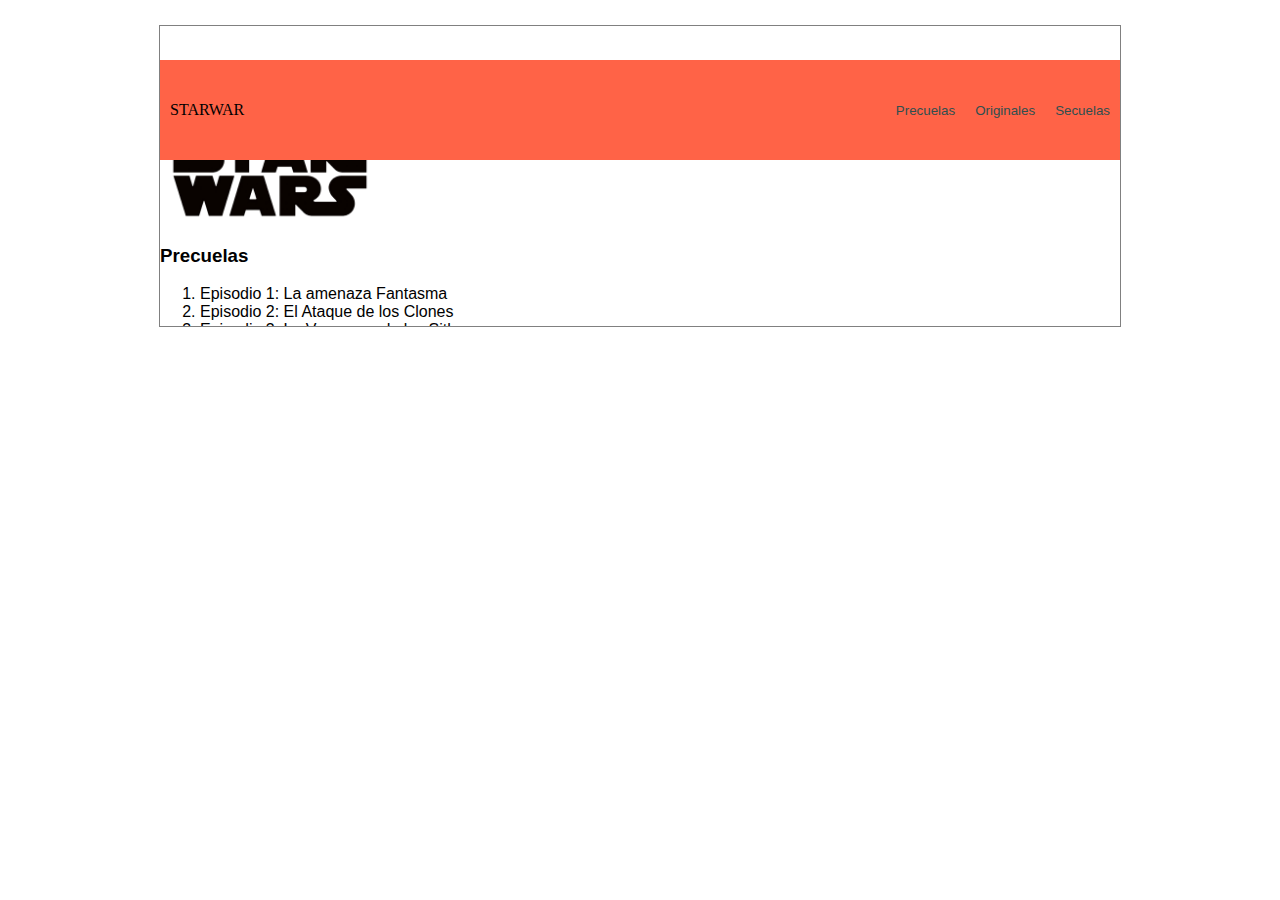
<file: sesion05/index.html>
<!DOCTYPE html>
<html lang="en">
<head>
  <meta charset="UTF-8">
  <meta name="viewport" content="width=device-width, initial-scale=1.0">
  <title>StarWar</title>
  <link rel="stylesheet" href="estilo.css">
</head>
<body>
  <div id="contenedor">
    <div id="cabecera">
      <div id="titulo">StarWar</div>
      <div id="menu">
        <ul>
          <li><a href="#precuelas">Precuelas</a></li>
          <li><a href="#originales">Originales</a></li>
          <li><a href="#secuelas">Secuelas</a></li>
        </ul>
      </div>
    </div>
    <div id="contenido">
      <div id="logo">
        <img src="img/star-wars-logo.png" alt="">
      </div>
      <div id="seccion">
        <div class="articulo uno">
          <h3 id="precuelas">Precuelas</h3>
          <ol>
            <li>Episodio 1: La amenaza Fantasma</li>
            <li>Episodio 2: El Ataque de los Clones</li>
            <li>Episodio 3: La Venganza de los Sith</li>
          </ol>
        </div>
        <div class="articulo dos">
          <h3 id="originales">Originales</h3>
          <ol>
            <li>Episodio 4: Una Nueva esperanza</li>
            <li>Episodio 5: El Imperio Contraataca</li>
            <li>Episodio 6: El retorno de Jedi</li>
          </ol>
        </div>
        <div class="articulo tres">
          <h3 id="secuelas">Secuelas</h3>
          <ol>
            <li>Episodio 7: El Despertar de la Fuerza</li>
            <li>Episodio 8: Los Ultimos Jedi</li>
            <li>Episodio 9: El Ascenso de Skywalker</li>
          </ol>
        </div>
      </div>
    </div>
  </div>
  
</body>
</html>
</file>
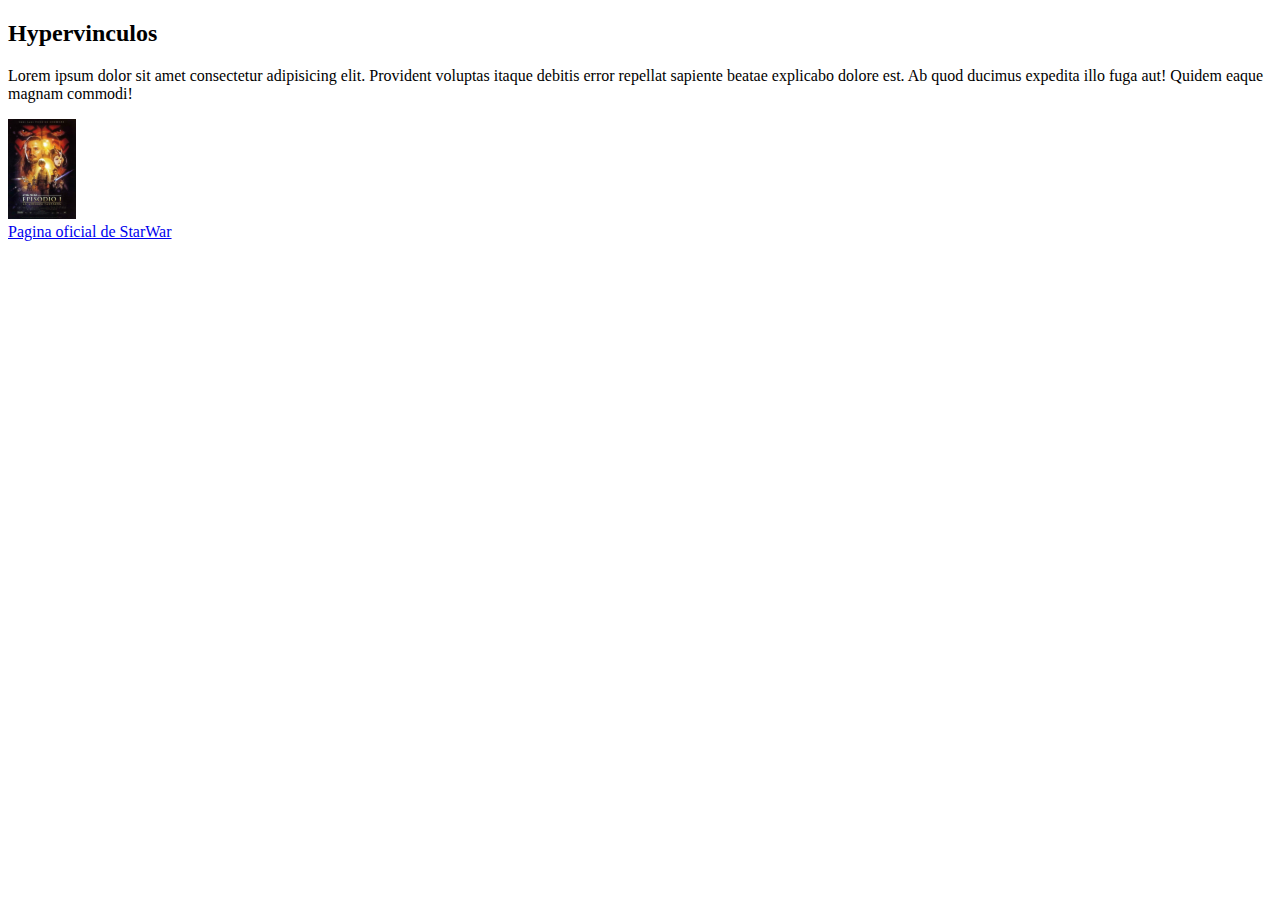
<file: sesion05/ejemplo.html>
<!DOCTYPE html>
<html lang="en">
<head>
  <meta charset="UTF-8">
  <meta name="viewport" content="width=device-width, initial-scale=1.0">
  <title>sesion05</title>
</head>
<body>
  <div id="contenedor">
    <h2>Hypervinculos</h2>
    <p>Lorem ipsum dolor sit amet consectetur adipisicing elit. Provident voluptas itaque debitis error repellat sapiente beatae explicabo dolore est. Ab quod ducimus expedita illo fuga aut! Quidem eaque magnam commodi!</p>
    
      <a href="episodio1.html#final" target="_blank"><img src="la-amenaza-fantasma-1575448990.jpg" alt="" height="100"></a>
      
      <br>
      <a href="https://www.starwars.com/" target="_blank">Pagina oficial de StarWar</a>
    
  </div>
  
</body>
</html>
</file>
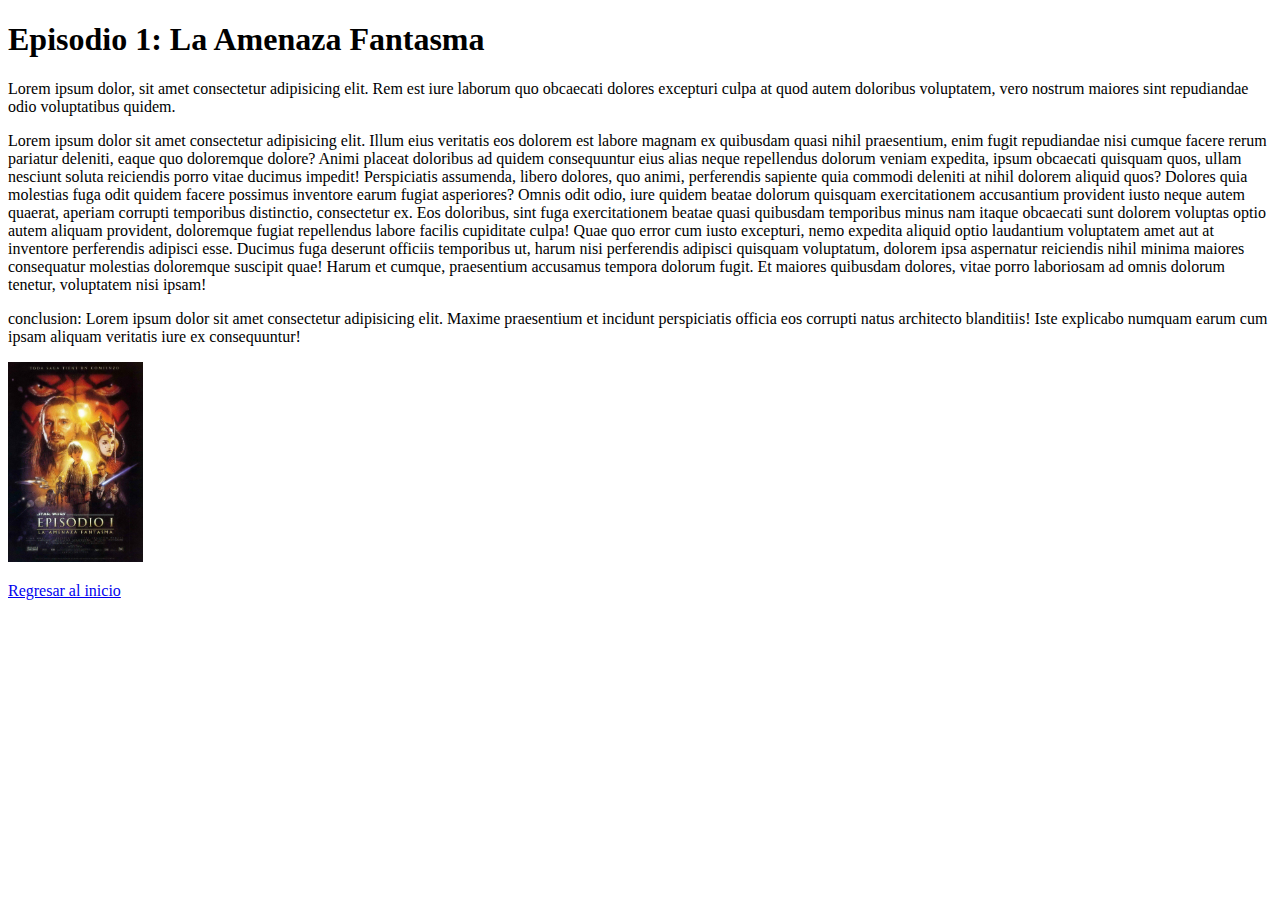
<file: sesion05/episodio1.html>
<!DOCTYPE html>
<html lang="en">
<head>
  <meta charset="UTF-8">
  <meta name="viewport" content="width=device-width, initial-scale=1.0">
  <title>Episodio 1</title>
</head>
<body>
  <div>
    <h1>Episodio 1: La Amenaza Fantasma</h1>
    <p>Lorem ipsum dolor, sit amet consectetur adipisicing elit. Rem est iure laborum quo obcaecati dolores excepturi culpa at quod autem doloribus voluptatem, vero nostrum maiores sint repudiandae odio voluptatibus quidem.</p>
    <p>Lorem ipsum dolor sit amet consectetur adipisicing elit. Illum eius veritatis eos dolorem est labore magnam ex quibusdam quasi nihil praesentium, enim fugit repudiandae nisi cumque facere rerum pariatur deleniti, eaque quo doloremque dolore? Animi placeat doloribus ad quidem consequuntur eius alias neque repellendus dolorum veniam expedita, ipsum obcaecati quisquam quos, ullam nesciunt soluta reiciendis porro vitae ducimus impedit! Perspiciatis assumenda, libero dolores, quo animi, perferendis sapiente quia commodi deleniti at nihil dolorem aliquid quos? Dolores quia molestias fuga odit quidem facere possimus inventore earum fugiat asperiores? Omnis odit odio, iure quidem beatae dolorum quisquam exercitationem accusantium provident iusto neque autem quaerat, aperiam corrupti temporibus distinctio, consectetur ex. Eos doloribus, sint fuga exercitationem beatae quasi quibusdam temporibus minus nam itaque obcaecati sunt dolorem voluptas optio autem aliquam provident, doloremque fugiat repellendus labore facilis cupiditate culpa! Quae quo error cum iusto excepturi, nemo expedita aliquid optio laudantium voluptatem amet aut at inventore perferendis adipisci esse. Ducimus fuga deserunt officiis temporibus ut, harum nisi perferendis adipisci quisquam voluptatum, dolorem ipsa aspernatur reiciendis nihil minima maiores consequatur molestias doloremque suscipit quae! Harum et cumque, praesentium accusamus tempora dolorum fugit. Et maiores quibusdam dolores, vitae porro laboriosam ad omnis dolorum tenetur, voluptatem nisi ipsam!</p>
    <p id="final">conclusion: Lorem ipsum dolor sit amet consectetur adipisicing elit. Maxime praesentium et incidunt perspiciatis officia eos corrupti natus architecto blanditiis! Iste explicabo numquam earum cum ipsam aliquam veritatis iure ex consequuntur!</p>
  </div>
  <img src="la-amenaza-fantasma-1575448990.jpg" alt="" height="200">
  <p>
    <a href="ejemplo.html">Regresar al inicio</a>
  </p>
  
</body>
</html>
</file>
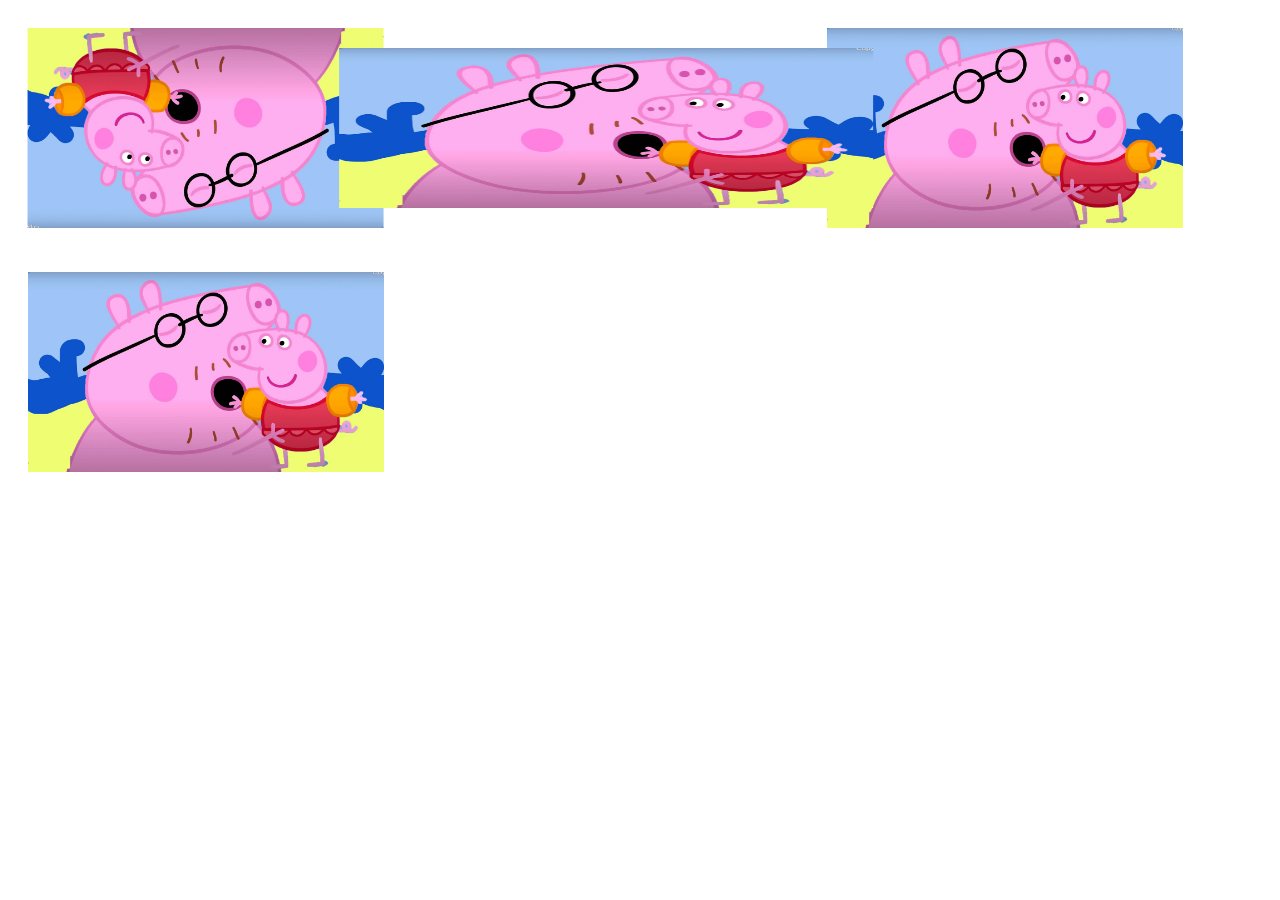
<file: sesion05/index6.html>
<!DOCTYPE html>
<html lang="en">
<head>
    <meta charset="UTF-8">
    <meta name="viewport" content="width=device-width, initial-scale=1.0">
    <title>Document</title>
 <style>
   img{
        height: 200px;
        margin: 20px;
   }
    #img1{transform:rotate(180deg);}
    #img2{transform:scale(1.5,0.8);}


 </style>

</head>
<body>
    
    <div>
        <img src="maxresdefault.jpg" alt=""id="img1">
        <img src="maxresdefault.jpg" alt=""id="img2">
        <img src="maxresdefault.jpg" alt=""id="img3">
        <img src="maxresdefault.jpg" alt=""id="img4">
    </div>
</body>
</html>
</file>
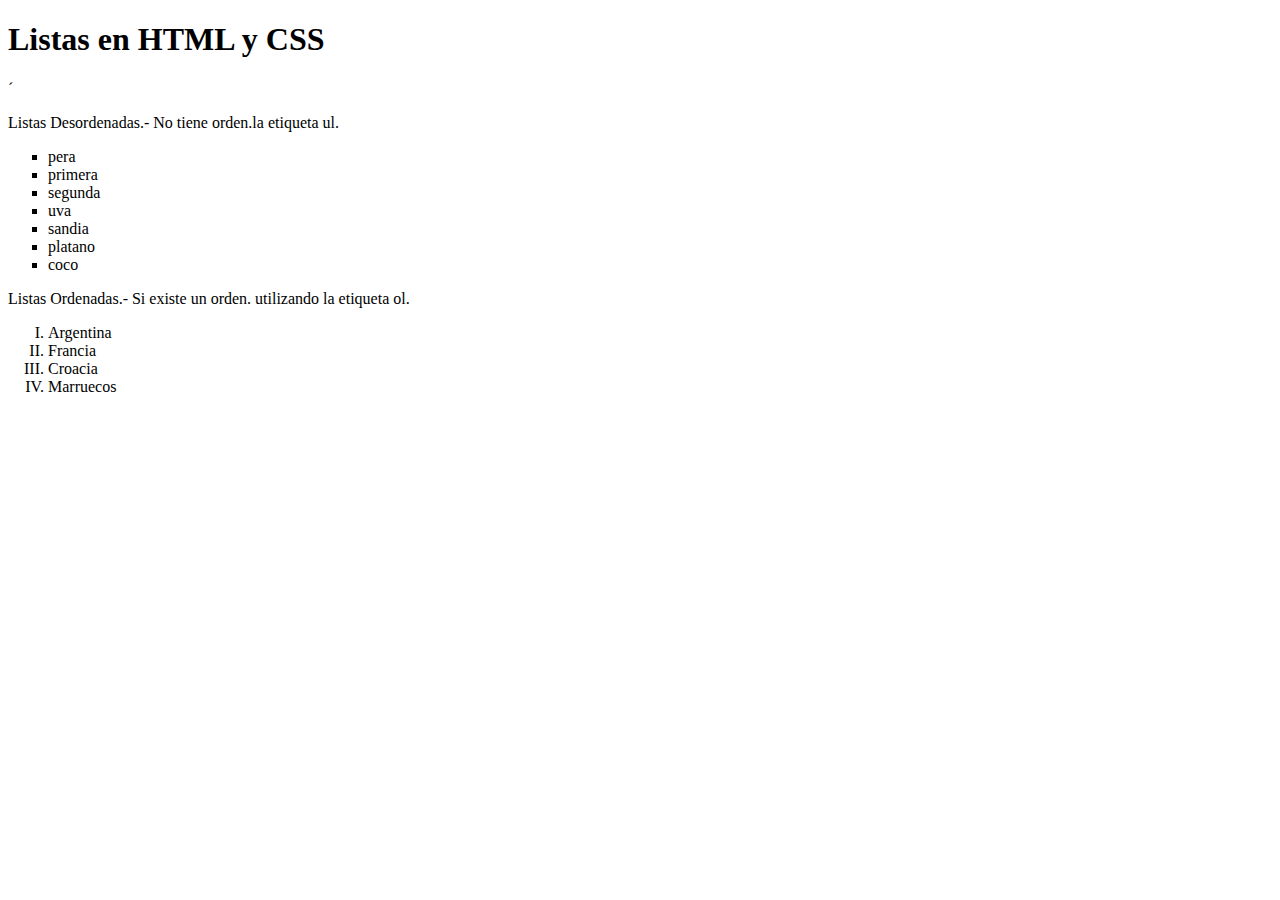
<file: sesion05/listas.html>
<!DOCTYPE html>
<html lang="en">
<head>
  <meta charset="UTF-8">
  <meta name="viewport" content="width=device-width, initial-scale=1.0">
  <title>Document</title>
  <style>
    ul{
      list-style-type: square;
    }
    ol{
      list-style-type:upper-roman;
    }
  </style>
</head>
<body>
  <div>
    <h1>Listas en HTML y CSS</h1>
    ´<p>
      Listas Desordenadas.- No tiene orden.la etiqueta ul.<br>
      <ul type="circle">
        <li>pera
           <li>primera</li>
           <li>segunda</li>
        </li>
        <li>uva</li>
        <li>sandia</li>
        <li>platano</li>
        <li>coco</li>
      </ul>
      Listas Ordenadas.- Si existe un orden. utilizando la etiqueta ol.<br>
      <ol type="a">
        <li>Argentina</li>
        <li>Francia</li>
        <li>Croacia</li>
        <li>Marruecos</li>
      </ol>
    </p>
  </div>
  
</body>
</html>
</file>
<file: sesion05/estilo.css>
body{
  margin:0;
  padding:0;
}
#contenedor{
  width:75%;
  margin:25px auto;
  border:1px solid grey;
  font-family: sans-serif;
}
#cabecera{
  display:flex;
  flex-direction: row;
  flex-wrap: wrap;
  justify-content: space-between;
  height: 100px;
  align-items: center;
  background-color: tomato;
  position: sticky;
  top: 60px;
  z-index: 10;

}
#titulo{
  text-transform: uppercase;
  font-family: helvatica;
  padding:10px;
  margin-right: 5px;
}
#titulo h1{
  margin-top:5px;
  margin-bottom: 5px;
}
#menu{
  align-items:enter;
}
#menu>ul{
  display:flex;
  flex-direction: row;
  align-items: center;
  justify-content: center;
  list-style-type: none;
  font-size: 10pt;
  height: 100%;
  transition: all 300px ease 200px;
}
#menu a{
  padding:10px;
  color:darkslategrey;
  text-decoration: none;
}
#menu a:hover{
  background-color: dimgrey;
  color: white;
  transition-duration: 300ox;
  transition-timing-function: ease;
  transition-delay: 200px , 100px;

















































































































































































  );
}
#logo{
  height: 100px;
 

}
#logo img{
  height: 100%;
}
#contenido{
  height: 200px;
  overflow-y: scroll;

}
</file>
